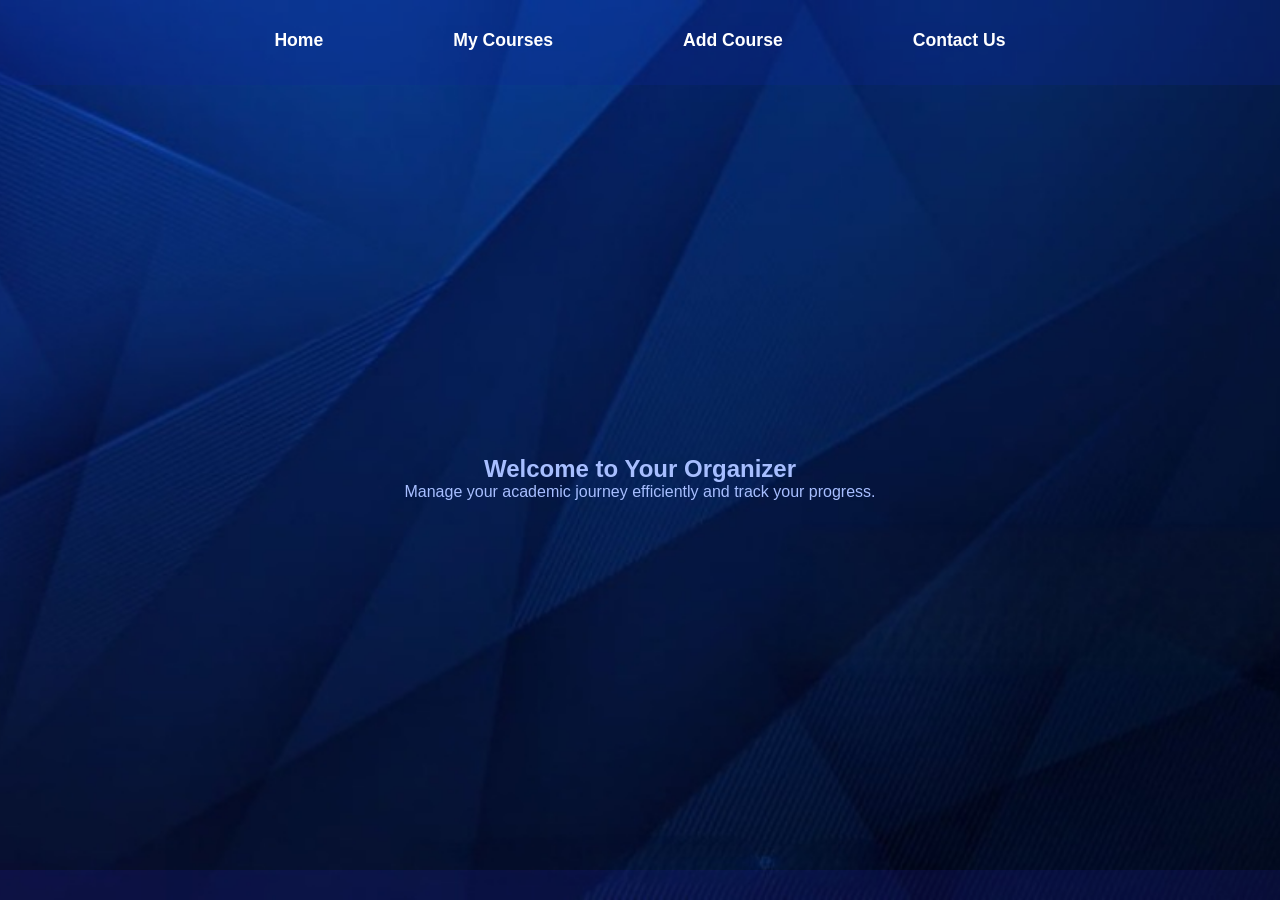
<file: index.html>
<!DOCTYPE html>
<html lang="en">
<head>
    <meta charset="UTF-8">
    <meta name="viewport" content="width=device-width, initial-scale=1.0">
    <title>Personal Course Organizer</title>
    <link rel="stylesheet" href="style.css">
</head>
<body>

    <header>
        <nav>
            <ul>
                <li><a href="index.html">Home</a></li>
                <li><a href="courses.html">My Courses</a></li>
                <li><a href="add-course.html">Add Course</a></li>
                <li><a href="contact.html">Contact Us</a></li>
            </ul>
        </nav>
    </header>

    <main>
        <section>
            <h2>Welcome to Your Organizer</h2>
            <p>Manage your academic journey efficiently and track your progress.</p>
        </section>
    </main>

    <footer>
    </footer>

</body>
</html>
</file>
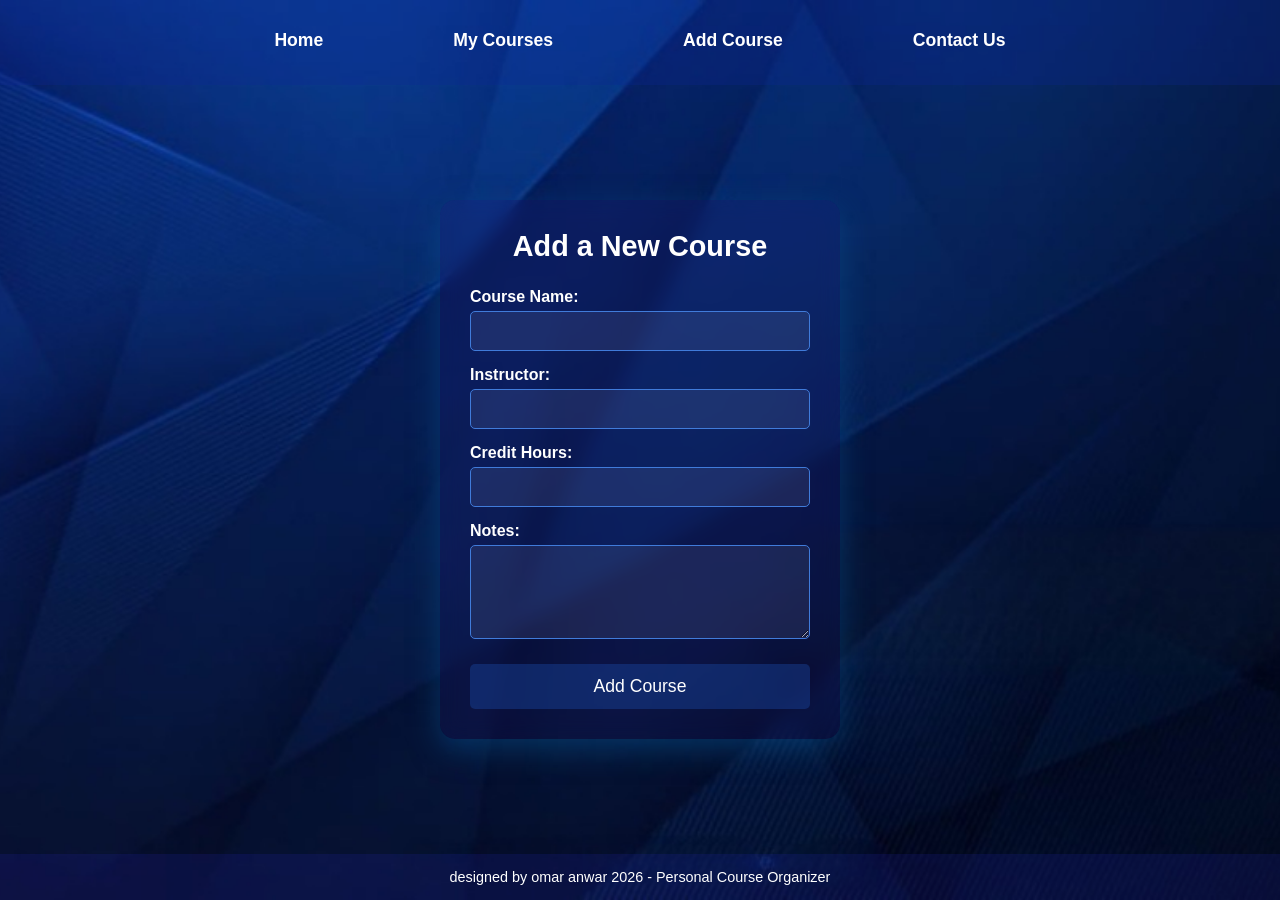
<file: add-course.html>
<!DOCTYPE html>
<html lang="en">
<head>
    <meta charset="UTF-8">
    <meta name="viewport" content="width=device-width, initial-scale=1.0">
    <title>Add New Course</title>
    <link rel="stylesheet" href="style.css">
</head>
<body>

    <header>
        <nav>
            <ul>
                <li><a href="index.html">Home</a></li>
                <li><a href="courses.html">My Courses</a></li>
                <li><a href="add-course.html">Add Course</a></li>
                <li><a href="contact.html">Contact Us</a></li>
            </ul>
        </nav>
    </header>

    <main>
        <section class="form-container">
            <h2>Add a New Course</h2>
            <form>
                <div class="form-group">
                    <label for="courseName">Course Name:</label>
                    <input type="text" id="courseName" name="courseName" required>
                </div>

                <div class="form-group">
                    <label for="instructor">Instructor:</label>
                    <input type="text" id="instructor" name="instructor" required>
                </div>

                <div class="form-group">
                    <label for="hours">Credit Hours:</label>
                    <input type="number" id="hours" name="hours" min="1" max="5">
                </div>

                <div class="form-group">
                    <label for="notes">Notes:</label>
                    <textarea id="notes" name="notes" rows="4"></textarea>
                </div>

                <button type="submit" class="submit-btn">Add Course</button>
            </form>
        </section>
    </main>

    <footer>
        <p>designed by omar anwar 2026 - Personal Course Organizer</p>
    </footer>

</body>
</html>
</file>
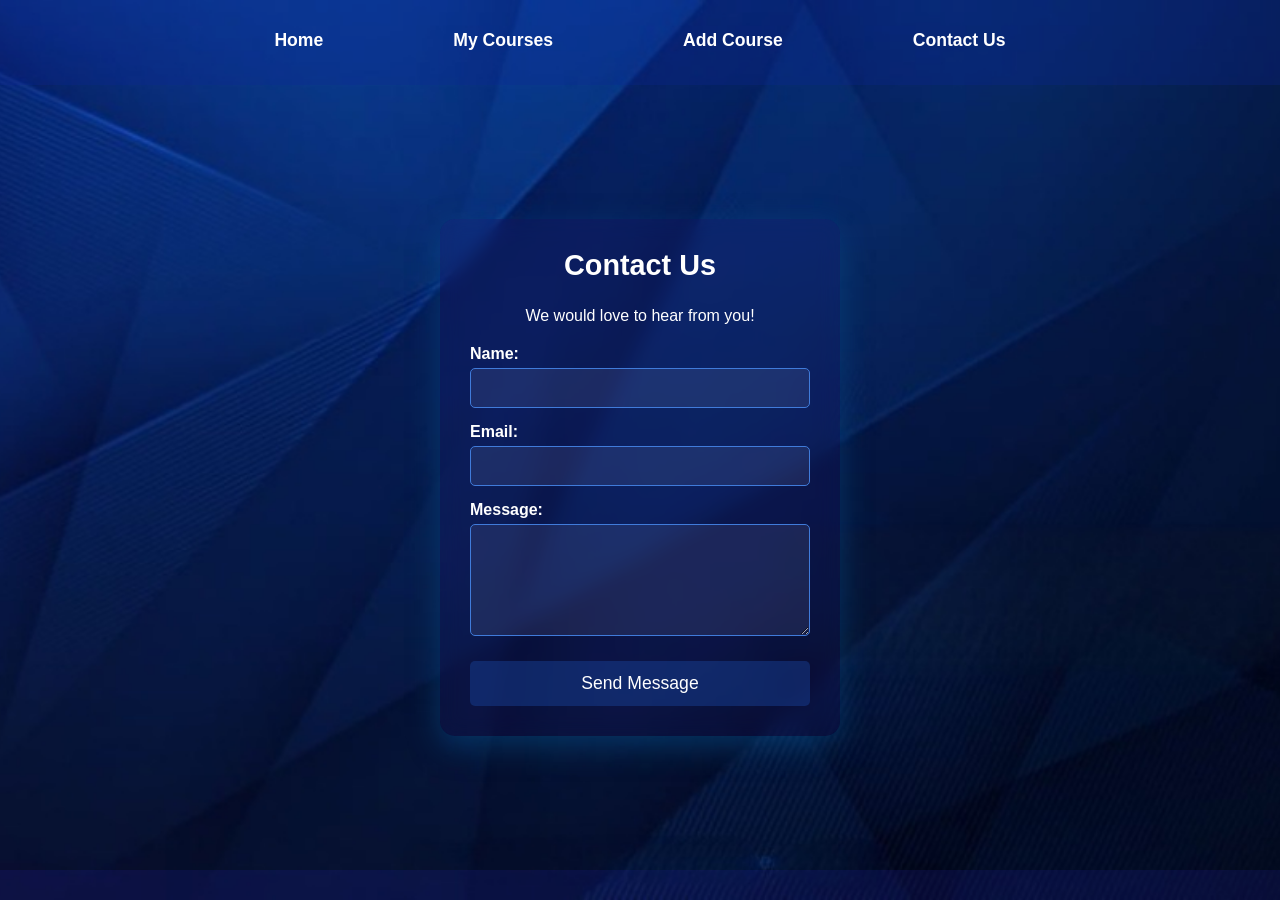
<file: contact.html>
<!DOCTYPE html>
<html lang="en">
<head>
    <meta charset="UTF-8">
    <meta name="viewport" content="width=device-width, initial-scale=1.0">
    <title>Contact Us</title>
    <link rel="stylesheet" href="style.css">
</head>
<body>

    <header>
        <nav>
            <ul>
                <li><a href="index.html">Home</a></li>
                <li><a href="courses.html">My Courses</a></li>
                <li><a href="add-course.html">Add Course</a></li>
                <li><a href="contact.html">Contact Us</a></li>
            </ul>
        </nav>
    </header>

    <main>
        <section class="form-container">
            <h2>Contact Us</h2>
            <p style="margin-bottom: 20px;">We would love to hear from you!</p>
            <form>
                <div class="form-group">
                    <label for="name">Name:</label>
                    <input type="text" id="name" required>
                </div>
                <div class="form-group">
                    <label for="email">Email:</label>
                    <input type="email" id="email" required>
                </div>
                <div class="form-group">
                    <label for="message">Message:</label>
                    <textarea id="message" rows="5" required></textarea>
                </div>
                <button type="submit" class="submit-btn">Send Message</button>
            </form>
        </section>
    </main>

    <footer>
    </footer>

</body>
</html>
</file>
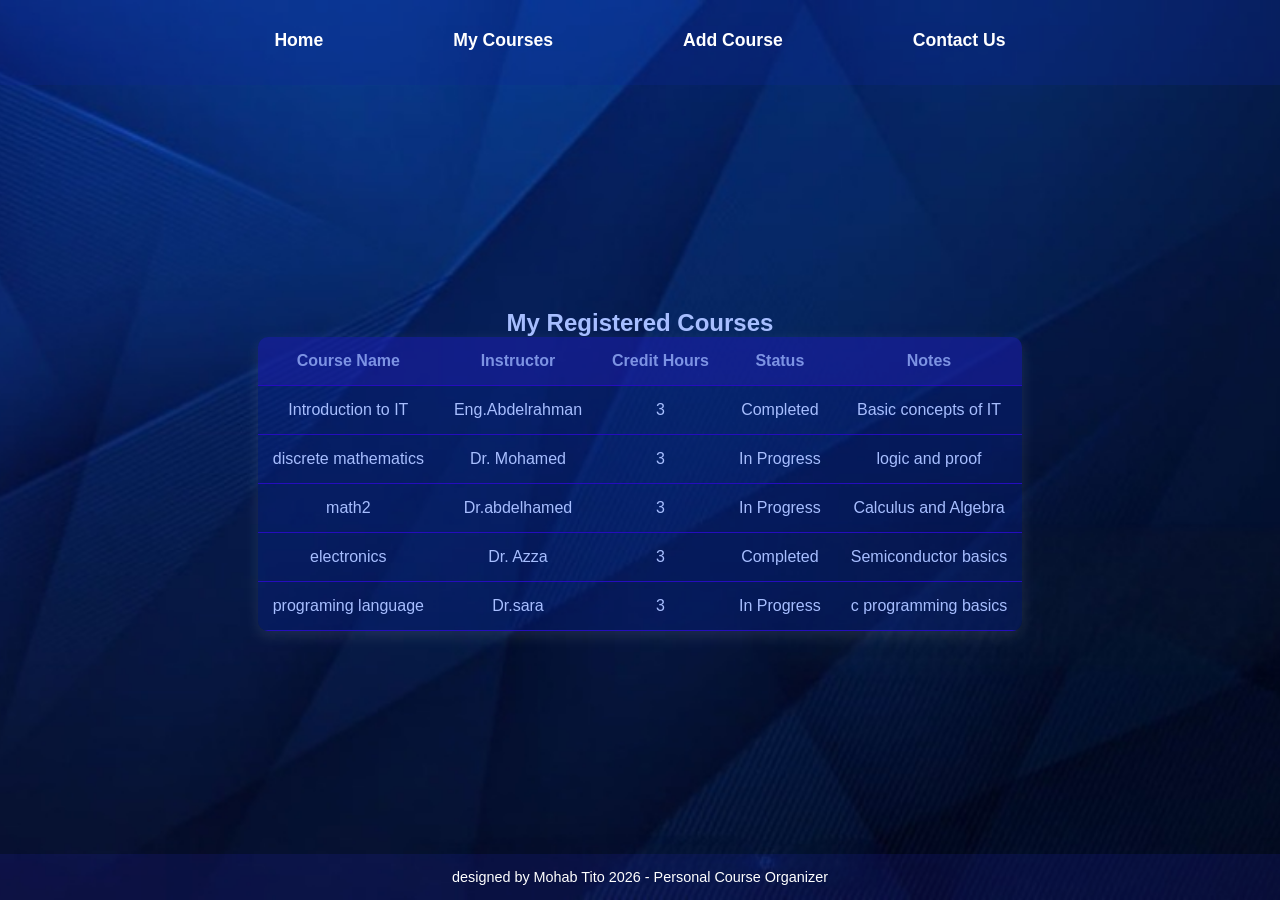
<file: courses.html>
<!DOCTYPE html>
<html lang="en">
<head>
    <meta charset="UTF-8">
    <meta name="viewport" content="width=device-width, initial-scale=1.0">
    <title>My Courses</title>
    <link rel="stylesheet" href="style.css">
</head>
<body>

    <header>
        <nav>
            <ul>
                <li><a href="index.html">Home</a></li>
                <li><a href="courses.html">My Courses</a></li>
                <li><a href="add-course.html">Add Course</a></li>
                <li><a href="contact.html">Contact Us</a></li>
            </ul>
        </nav>
    </header>

    <main>
        <section>
            <h2>My Registered Courses</h2>
            <table class="course-table">
                <thead>
                    <tr>
                        <th>Course Name</th>
                        <th>Instructor</th>
                        <th>Credit Hours</th>
                        <th>Status</th>
                        <th>Notes</th>
                    </tr>
                </thead>
                <tbody>
                    <tr>
                        <td>Introduction to IT</td>
                        <td>Eng.Abdelrahman</td>
                        <td>3</td>
                        <td>Completed</td>
                        <td>Basic concepts of IT</td>
                    </tr>
                    <tr>
                        <td>discrete mathematics</td>
                        <td>Dr. Mohamed</td>
                        <td>3</td>
                        <td>In Progress</td>
                        <td>logic and proof</td>
                    </tr>
                    <tr>
                        <td>math2</td>
                        <td>Dr.abdelhamed</td>
                        <td>3</td>
                        <td>In Progress</td>
                        <td>Calculus and Algebra</td>
                    </tr>
                    <tr>
                        <td>electronics</td>
                        <td>Dr. Azza</td>
                        <td>3</td>
                        <td>Completed</td>
                        <td>Semiconductor basics</td>
                    </tr>
                    <tr>
                        <td>programing language</td>
                        <td>Dr.sara</td>
                        <td>3</td>
                        <td>In Progress</td>
                        <td>c programming basics</td>
                    </tr>
                </tbody>
            </table>
        </section>
    </main>

    <footer>
        <p>designed by Mohab Tito 2026 - Personal Course Organizer</p>
    </footer>

</body>
</html>
</file>
<file: style.css>
* {
    border: 0;
    margin: 0;
    padding: 0;
    box-sizing: border-box;
    font-family: Arial, sans-serif;
}

body {
    background-image: url(Background.jpg);
    background-position: center ;
    background-size: cover;
    display: flex;
    flex-direction: column;
    min-height: 100vh;
}


header {
    background-color: #0f239641; 
    color: #6684e6d2 ;
    text-align: center;
    padding: 20px 0;
}

header h1 {
    font-size: 2.5rem;
    margin-bottom: 15px;
}


nav ul {
    list-style: none;
    display: flex;
    justify-content: center;
    gap: 100px;
}

nav ul li a {
    text-decoration: none;
    color: white;
    font-weight: bold;
    font-size: 1.1rem;
    display: inline-block; 
    position: relative;
    overflow: hidden;
    padding: 10px 15px; 
    transition: all 0.3s cubic-bezier(0.175, 0.885, 0.32, 1.275); 
}
nav ul li a:hover {
    transform: translateY(-8px);
    color: #eee2e7; 
    text-shadow: 0 5px 15px rgba(255, 255, 255, 0.3);
}
nav ul li a:active {
    transform: translateY(-2px) scale(0.9); 
    transition: 0.1s;
}


main {
    flex: 1; 
    display: flex;
    justify-content: center;
    align-items: center;
    text-align: center;
}

.welcome-section h2 {
    color: #12148b; 
    font-size: 2.2rem;
    margin-bottom: 20px;
}

.welcome-section p {
    color: #ede3e3;
    font-size: 1.2rem;
}


footer {
    background-color: #2222ac2f;
    color: white;
    text-align: center;
    padding: 15px 0;
    font-size: 0.9rem;
}
section{
    color: #a7beff;
}

.table-container {
    width: 80%;
    margin: 20px auto;
    overflow-x: auto; 
}

table {
    width: 100%;
    border-collapse: collapse; 
    background-color: rgba(8, 35, 144, 0.325);
    border-radius: 10px;
    overflow: hidden;
    box-shadow: 0 5px 15px rgba(255, 255, 255, 0.1);
}


thead {
    background-color: #251db565;
    color: rgba(147, 172, 247, 0.826);
}

th, td {
    padding: 15px;
    text-align: center;
    border-bottom: 1px solid #250dbe;
}


tbody tr:hover {
    background-color: #121d9879;
}


.status {
    padding: 5px 10px;
    border-radius: 20px;
    font-size: 0.8rem;
}

.active { background-color: #c8e6c9; color: #2e7d32; }
.pending { background-color: #fff9c4; color: #f9a825; }


.edit-btn {
    background-color: #1760a080;
    color: white;
    border: none;
    padding: 6px 12px;
    border-radius: 5px;
    cursor: pointer;
    transition: 0.3s;
}

.edit-btn:hover {
    background-color: #242fd5;
}
section h2{
    font-size: 500;
    font-family: Arial, Helvetica, sans-serif;
}

.form-container {
    background-color: rgba(63, 21, 155, 0.1); 
    backdrop-filter: blur(10px); 
    padding: 30px;
    border-radius: 15px;
    width: 400px;
    margin: 50px auto; 
    color: white;
    box-shadow: 0 10px 30px rgba(5, 85, 146, 0.5);
    text-align: center;
}

.form-container h2 {
    margin-bottom: 25px;
    font-size: 1.8rem;
}


.form-group {
    display: flex;
    flex-direction: column; 
    align-items: flex-start;
    margin-bottom: 15px;
}

.form-group label {
    margin-bottom: 5px;
    font-weight: bold;
}


input, textarea {
    width: 100%;
    padding: 10px;
    border: 1px solid #407bda;
    border-radius: 5px;
    background-color: rgba(213, 212, 236, 0.092);
    font-size: 1rem;
}


.submit-btn {
    width: 100%;
    padding: 12px;
    background-color: #19459b72; 
    color: white;
    border: none;
    border-radius: 5px;
    font-size: 1.1rem;
    cursor: pointer;
    transition: 0.3s ease;
    margin-top: 10px;
}

.submit-btn:hover {
    background-color: #0f005881;
    transform: translateY(-2px); 
}
@media screen and (max-width: 600px) {
    .table-container {
        width: 95%;
        margin: 10px auto;
    }

    table {
        font-size: 25px; 
    }

    th, td {
        padding: 8px 5px; 
    }
}
</file>
